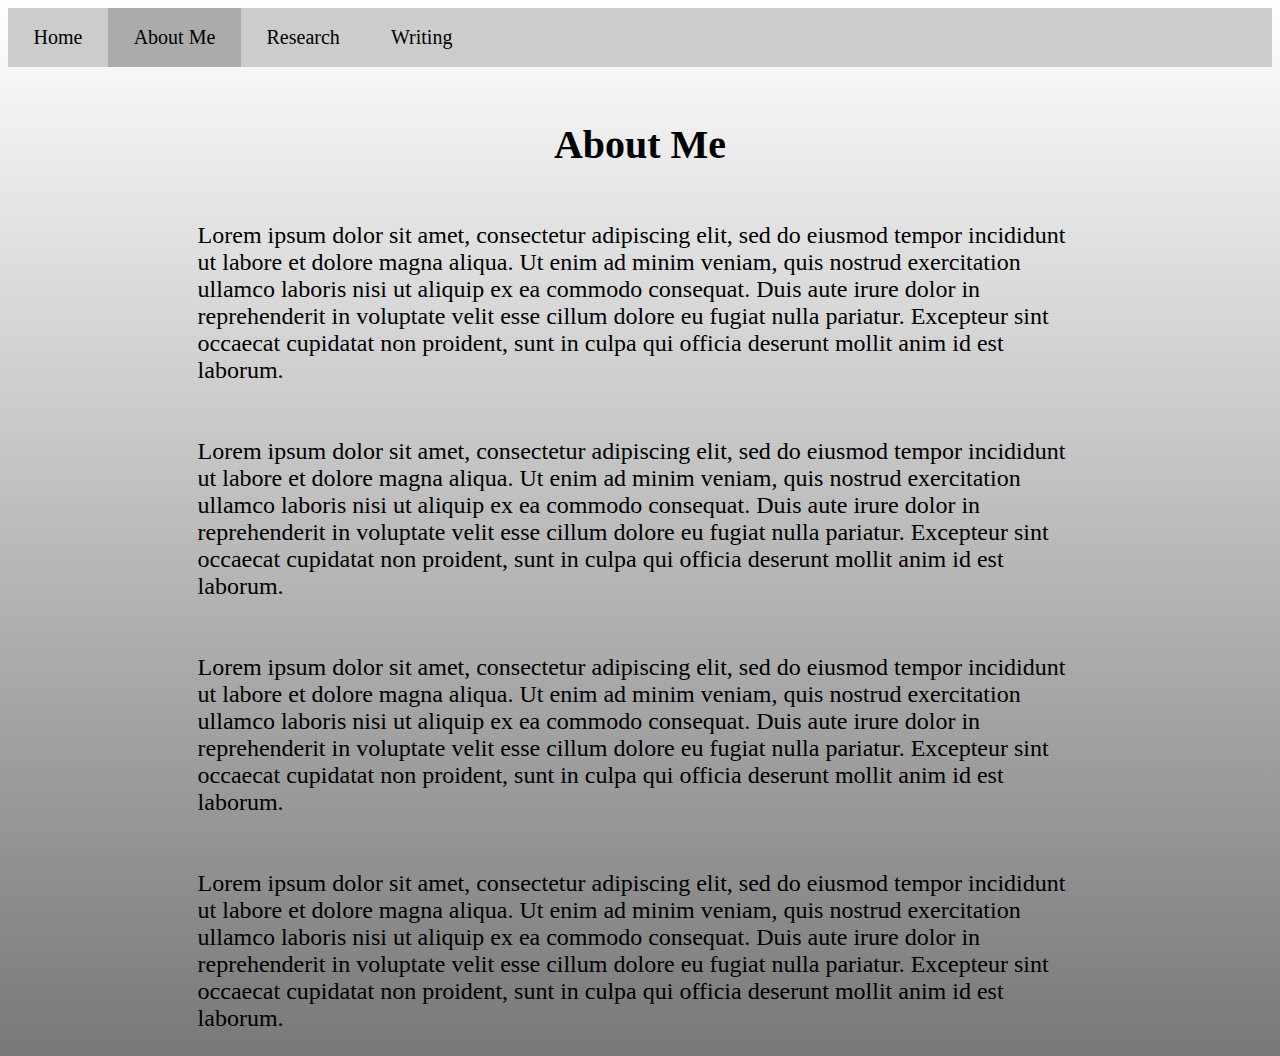
<file: about.html>
<!DOCTYPE html>
<html lang="en">
    <head>
        <meta charset="utf-8" content="width=device-width, initial-scale=1" name="viewport">
        <link rel="stylesheet" href="style.css">
        <title>Naomi Horn</title>
    </head>

    <body>
        <ul id="menu-bar">
            <li><a href="home">Home</a></li>
            <li><a href="about" class="active">About Me</a></li>
            <li><a href="research">Research</a></li>
            <li><a href="writing">Writing</a></li>
        </ul>
        <h1 class="centered-text">About Me</h1>
        <p>Lorem ipsum dolor sit amet, consectetur adipiscing elit, sed do eiusmod tempor incididunt ut labore et dolore magna aliqua. Ut enim ad minim veniam, quis nostrud exercitation ullamco laboris nisi ut aliquip ex ea commodo consequat. Duis aute irure dolor in reprehenderit in voluptate velit esse cillum dolore eu fugiat nulla pariatur. Excepteur sint occaecat cupidatat non proident, sunt in culpa qui officia deserunt mollit anim id est laborum.</p>
        <p>Lorem ipsum dolor sit amet, consectetur adipiscing elit, sed do eiusmod tempor incididunt ut labore et dolore magna aliqua. Ut enim ad minim veniam, quis nostrud exercitation ullamco laboris nisi ut aliquip ex ea commodo consequat. Duis aute irure dolor in reprehenderit in voluptate velit esse cillum dolore eu fugiat nulla pariatur. Excepteur sint occaecat cupidatat non proident, sunt in culpa qui officia deserunt mollit anim id est laborum.</p>
        <p>Lorem ipsum dolor sit amet, consectetur adipiscing elit, sed do eiusmod tempor incididunt ut labore et dolore magna aliqua. Ut enim ad minim veniam, quis nostrud exercitation ullamco laboris nisi ut aliquip ex ea commodo consequat. Duis aute irure dolor in reprehenderit in voluptate velit esse cillum dolore eu fugiat nulla pariatur. Excepteur sint occaecat cupidatat non proident, sunt in culpa qui officia deserunt mollit anim id est laborum.</p>
        <p>Lorem ipsum dolor sit amet, consectetur adipiscing elit, sed do eiusmod tempor incididunt ut labore et dolore magna aliqua. Ut enim ad minim veniam, quis nostrud exercitation ullamco laboris nisi ut aliquip ex ea commodo consequat. Duis aute irure dolor in reprehenderit in voluptate velit esse cillum dolore eu fugiat nulla pariatur. Excepteur sint occaecat cupidatat non proident, sunt in culpa qui officia deserunt mollit anim id est laborum.</p>

    </body>


</html
</file>
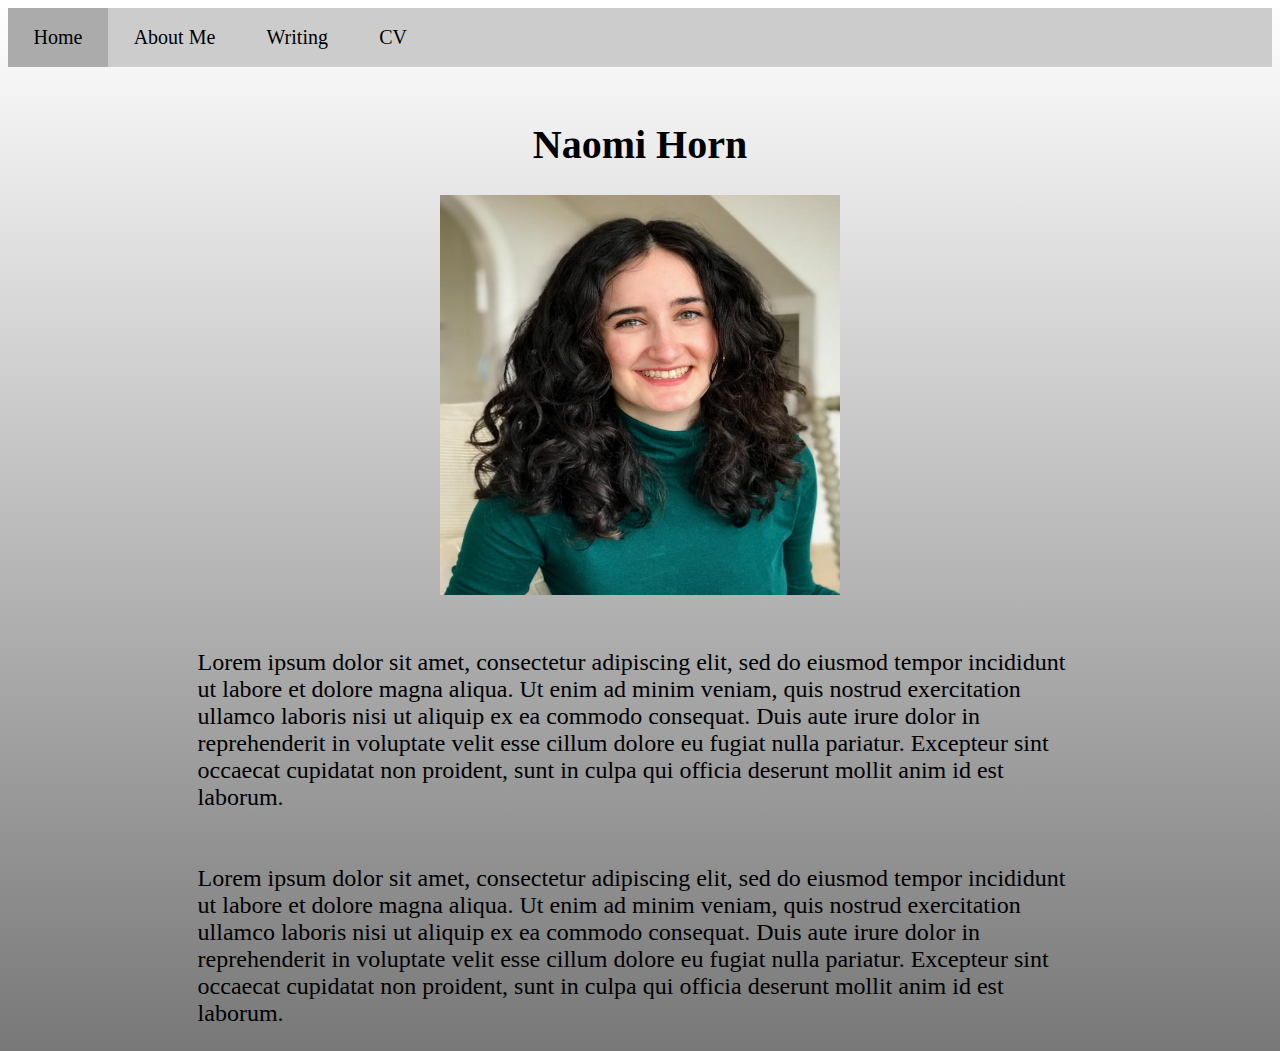
<file: home.html>
<!DOCTYPE html>
<html lang="en">
    <head>
        <meta charset="utf-8" content="width=device-width, initial-scale=1" name="viewport">
        <link rel="stylesheet" href="style.css">
        <title>Naomi Horn - Home</title>
        <link rel="icon" href="" type="image/icon">
    </head>

    <body>
        <ul id="menu-bar">
            <li><a href="home" class="active">Home</a></li>
            <li><a href="about">About Me</a></li>
            <li><a href="writing">Writing</a></li>
            <li><a href="cv">CV</a></li>
        </ul>
        <h1 class="centered-text">Naomi Horn</h1>
        <img id="profile-image" alt="an image of naomi" title="an image of naomi" src="headshot.jpg">
        <p>Lorem ipsum dolor sit amet, consectetur adipiscing elit, sed do eiusmod tempor incididunt ut labore et dolore magna aliqua. Ut enim ad minim veniam, quis nostrud exercitation ullamco laboris nisi ut aliquip ex ea commodo consequat. Duis aute irure dolor in reprehenderit in voluptate velit esse cillum dolore eu fugiat nulla pariatur. Excepteur sint occaecat cupidatat non proident, sunt in culpa qui officia deserunt mollit anim id est laborum.</p>
        <p>Lorem ipsum dolor sit amet, consectetur adipiscing elit, sed do eiusmod tempor incididunt ut labore et dolore magna aliqua. Ut enim ad minim veniam, quis nostrud exercitation ullamco laboris nisi ut aliquip ex ea commodo consequat. Duis aute irure dolor in reprehenderit in voluptate velit esse cillum dolore eu fugiat nulla pariatur. Excepteur sint occaecat cupidatat non proident, sunt in culpa qui officia deserunt mollit anim id est laborum.</p>

    </body>
    
    
</html>
</file>
<file: style.css>
*{
    font-family: "Georgia", "Garamond", "Times New Roman";
}

html{
    background: linear-gradient(0deg, rgba(120,120,120,1) 0%, rgba(255,255,255,1) 100%);
    font-size: 20px;
    min-height: 100vh;
}

.centered-text{
    text-align: center;
    left: 50%;
}

h1, p{
    margin-top: 6vh;
}

h1{
    font-size: 2em;
}

p{
    font-size: 1.2em;
    margin-left: 15%;
    margin-right: 15%;
}
#menu-bar{
    margin-top: -5%;
    list-style-type: none;
    margin: 0;
    padding: 0;
    overflow: hidden;
    background-color: #cccccc;
}
#menu-bar li{
    float: left;
} 

#menu-bar li a{
    display: block;
    background-color: #cccccc;
    text-align: center;
    padding: 2vh 2vw;
    text-decoration: none;
    color: black;
}

#menu-bar li a:hover{
    background-color: #dedede;
}

.active{
    background-color: #ababab !important;
}

li:not(#menu-bar li){
    left: 25%;
    font-size: 1.2em;
    margin-left: 15%;
    margin-right: 15%;
}

li:not(#menu-bar li) a{
    text-decoration: underline blue;
    color: blue;
}


#profile-image{
    display: block;
    margin-left: auto;
    margin-right: auto;
    width: 20em;
    height: 20em;
}

iframe{
    display: block;
    height: 75vh;
    width: 75vw;
    margin: 12.5vh 12.5vw;
    margin-top: 0;
    margin-bottom: 0;
    border: 3px solid black;
}


.example::-webkit-scrollbar {
    display: none;
}
.example {
    -ms-overflow-style: none; 
    scrollbar-width: none; 
}

@media only screen and (max-width: 630px){
    html{
        font-size: 15px !important;
        background: rgb(140,140,140);
        background: linear-gradient(0deg, rgba(140,140,140,1) 0%, rgba(241,239,239,1) 100%);
    }
    #profile-image{
        width: 15em;
        height: 15em;
    }
}


@media only screen and (pointer: none), (pointer:coarse){
    li a:active{
        background-color: #dedede;
    }
    iframe{
        width: 130vw;
        height: 130vh;
        -webkit-transform: scale(.6);
        transform: scale(.6);
        -webkit-transform-origin: 0 0;
        transform-origin: 0 0;
    }
}
</file>
